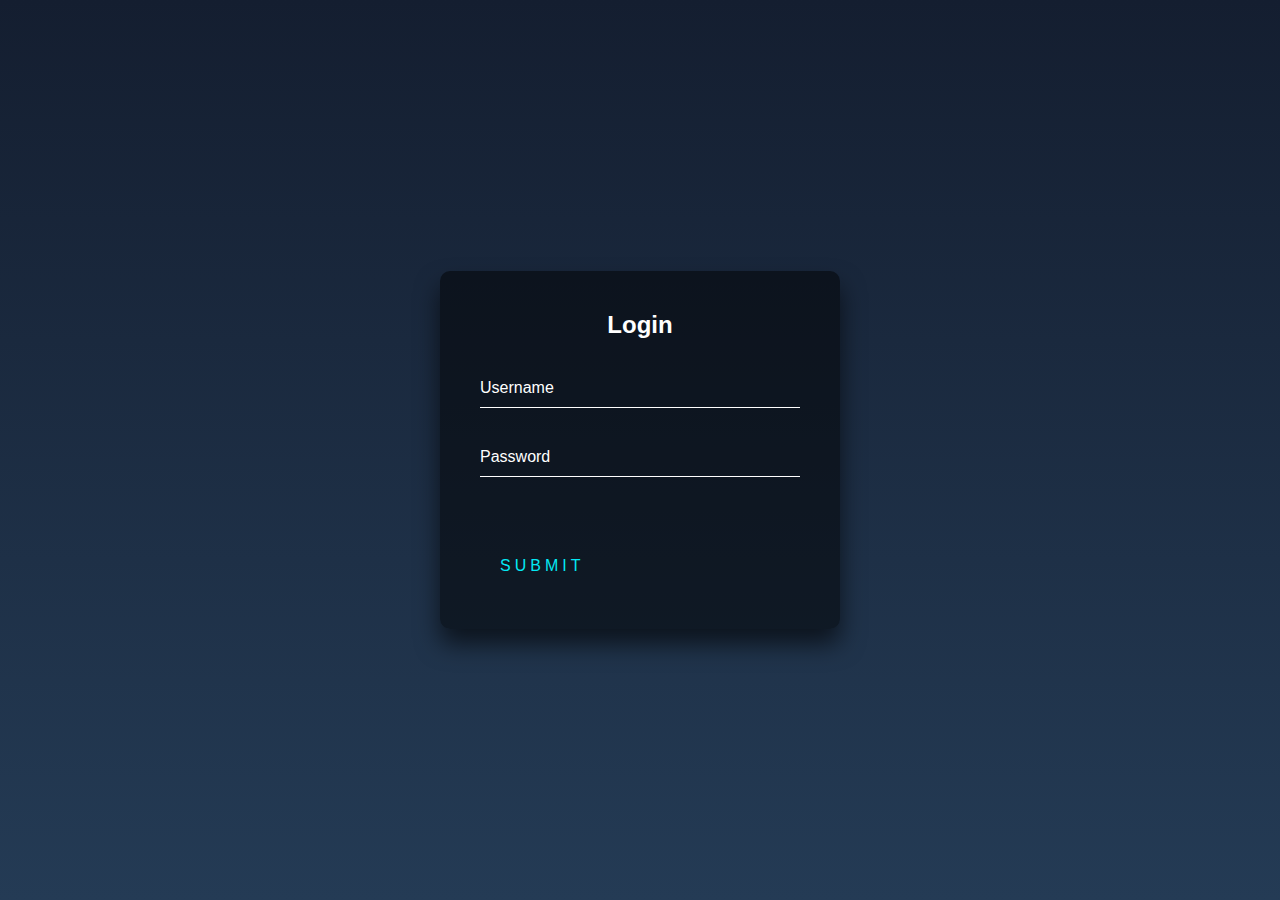
<file: login.html>
<!DOCTYPE html>
<html lang="en" >
<head>
  <meta charset="UTF-8">
  <title>Login to Fundriser</title>
  <link rel="stylesheet" href="css/login.css">

</head>
<body>
<!-- partial:index.partial.html -->
<div class="login-box">
  <h2>Login</h2>
  <form>
    <div class="user-box">
      <input type="text" name="" required="">
      <label>Username</label>
    </div>
    <div class="user-box">
      <input type="password" name="" required="">
      <label>Password</label>
    </div>
    <a href="https://gist.github.com/PaawanSofTech/904524b7d962d3b05a2678823bca3028.js">
      <span></span>
      <span></span>
      <span></span>
      <span></span>
      Submit
    </a>
  </form>
</div>
<!-- partial -->

</body>
</html>
</file>
<file: css/login.css>
html {
  height: 100%;
}
body {
  margin:0;
  padding:0;
  font-family: sans-serif;
  background: linear-gradient(#141e30, #243b55);
}

.login-box {
  position: absolute;
  top: 50%;
  left: 50%;
  width: 400px;
  padding: 40px;
  transform: translate(-50%, -50%);
  background: rgba(0,0,0,.5);
  box-sizing: border-box;
  box-shadow: 0 15px 25px rgba(0,0,0,.6);
  border-radius: 10px;
}

.login-box h2 {
  margin: 0 0 30px;
  padding: 0;
  color: #fff;
  text-align: center;
}

.login-box .user-box {
  position: relative;
}

.login-box .user-box input {
  width: 100%;
  padding: 10px 0;
  font-size: 16px;
  color: #fff;
  margin-bottom: 30px;
  border: none;
  border-bottom: 1px solid #fff;
  outline: none;
  background: transparent;
}
.login-box .user-box label {
  position: absolute;
  top:0;
  left: 0;
  padding: 10px 0;
  font-size: 16px;
  color: #fff;
  pointer-events: none;
  transition: .5s;
}

.login-box .user-box input:focus ~ label,
.login-box .user-box input:valid ~ label {
  top: -20px;
  left: 0;
  color: #03e9f4;
  font-size: 12px;
}

.login-box form a {
  position: relative;
  display: inline-block;
  padding: 10px 20px;
  color: #03e9f4;
  font-size: 16px;
  text-decoration: none;
  text-transform: uppercase;
  overflow: hidden;
  transition: .5s;
  margin-top: 40px;
  letter-spacing: 4px
}

.login-box a:hover {
  background: #03e9f4;
  color: #fff;
  border-radius: 5px;
  box-shadow: 0 0 5px #03e9f4,
              0 0 25px #03e9f4,
              0 0 50px #03e9f4,
              0 0 100px #03e9f4;
}

.login-box a span {
  position: absolute;
  display: block;
}

.login-box a span:nth-child(1) {
  top: 0;
  left: -100%;
  width: 100%;
  height: 2px;
  background: linear-gradient(90deg, transparent, #03e9f4);
  animation: btn-anim1 1s linear infinite;
}

@keyframes btn-anim1 {
  0% {
    left: -100%;
  }
  50%,100% {
    left: 100%;
  }
}

.login-box a span:nth-child(2) {
  top: -100%;
  right: 0;
  width: 2px;
  height: 100%;
  background: linear-gradient(180deg, transparent, #03e9f4);
  animation: btn-anim2 1s linear infinite;
  animation-delay: .25s
}

@keyframes btn-anim2 {
  0% {
    top: -100%;
  }
  50%,100% {
    top: 100%;
  }
}

.login-box a span:nth-child(3) {
  bottom: 0;
  right: -100%;
  width: 100%;
  height: 2px;
  background: linear-gradient(270deg, transparent, #03e9f4);
  animation: btn-anim3 1s linear infinite;
  animation-delay: .5s
}

@keyframes btn-anim3 {
  0% {
    right: -100%;
  }
  50%,100% {
    right: 100%;
  }
}

.login-box a span:nth-child(4) {
  bottom: -100%;
  left: 0;
  width: 2px;
  height: 100%;
  background: linear-gradient(360deg, transparent, #03e9f4);
  animation: btn-anim4 1s linear infinite;
  animation-delay: .75s
}

@keyframes btn-anim4 {
  0% {
    bottom: -100%;
  }
  50%,100% {
    bottom: 100%;
  }
}
</file>
